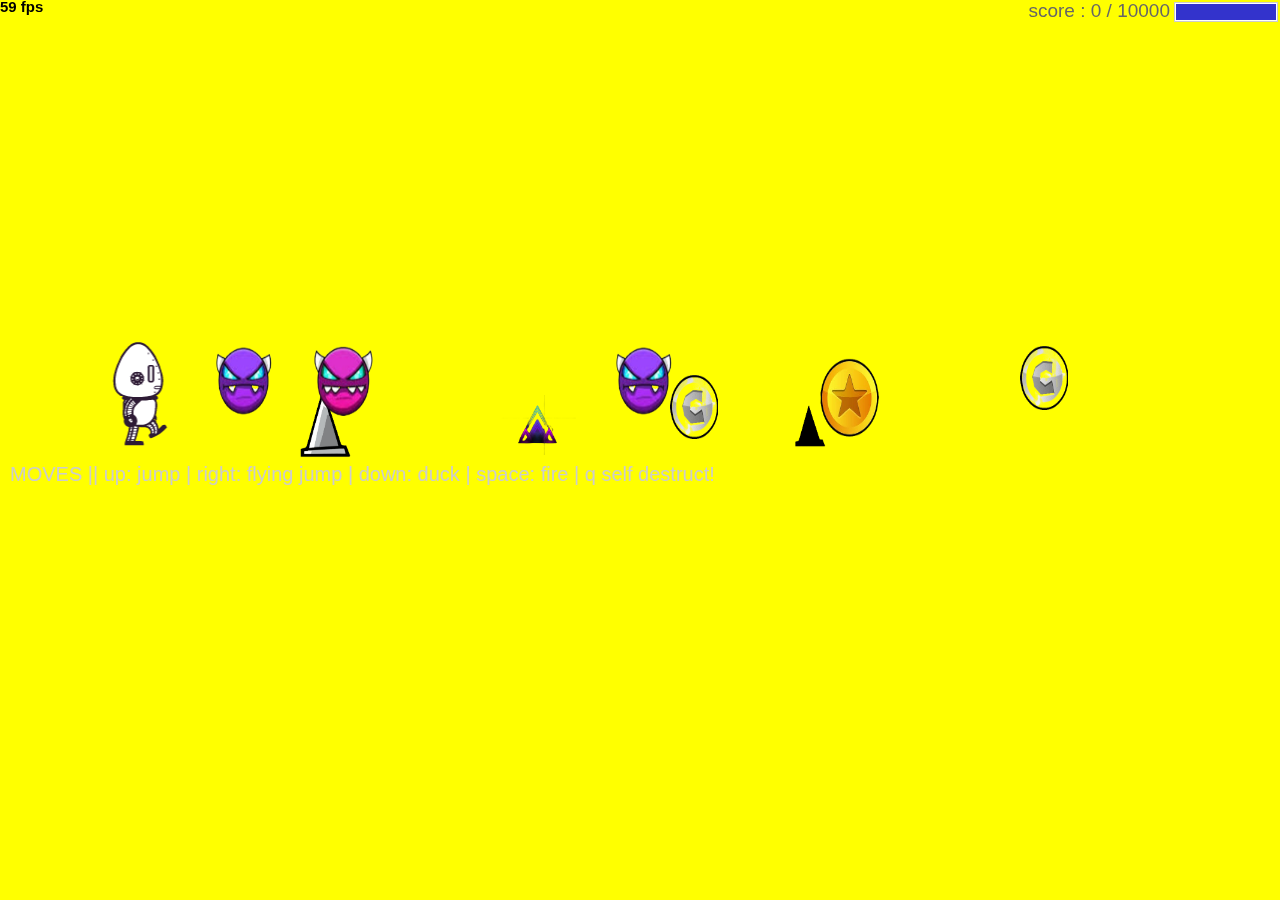
<file: fsd-projects/runtime/index.html>
<!DOCTYPE html>
<html>
  <head>
    <meta charset="utf-8" />

    <title>Operation Spark || Runtime!</title>
    <meta name="description" content="Operation Spark Motion Poem" />
    <meta name="author" content="operationspark.org" />
    <meta name="viewport" content="width=device-width, initial-scale=1.0" />

    <link href="css/bootstrap.min.css" rel="stylesheet" media="screen" />
    <link href="css/style.css" rel="stylesheet" />

    <!-- all core CreateJS and 3rd party libraries are listed here: -->
    <script src="bower_components/lodash/lodash.min.js"></script>
    <script src="bower_components/bluebird/js/browser/bluebird.min.js"></script>
    <script src="js/lib/proton-1.0.0.min.js"></script>
    <script src="bower_components/easeljs/lib/easeljs-0.8.2.min.js"></script>
    <script src="bower_components/PreloadJS/lib/preloadjs-0.6.2.min.js"></script>
    <script src="bower_components/TweenJS/lib/tweenjs.min.js"></script>
    <script src="bower_components/SoundJS/lib/soundjs-0.6.2.min.js"></script>
    <script src="bower_components/opspark-draw/draw.js"></script>
    <script src="bower_components/racket/racket.js"></script>

    <!-- our app javascript code -->
    <script src="js/util/load.js"></script>
    <script src="js/util/spin.min.js"></script>
    <script src="js/util/point.js"></script>
    <script src="js/spritesheet.js"></script>
    <script src="js/world/rules.js"></script>
    <script src="js/particle/particleManager.js"></script>
    <script src="js/orb/orbManager.js"></script>
    <script src="js/projectile/projectileManager.js"></script>
    <script src="js/view/pacifier.js"></script>
    <script src="js/view/background.js"></script>
    <script src="js/view/ground.js"></script>
    <script src="js/view/hud.js"></script>
    <script src="js/player/halle.js"></script>
    <script src="js/player/playerManager.js"></script>
    <script src="js/opspark.js"></script>
    <script src="js/game.js"></script>
    <script src="js/init.js"></script>
    <script src="js/levelData.js"></script>
    <script src="js/runLevels.js"></script>

    <!--Load Additional Scripts Here-->
  </head>
  <body>
    <div id="main">
      <canvas id="canvas" width="500" height="500"></canvas>
    </div>
    <script id="index">
      (function () {
        "use strict";
        background(window);
        makeLevelData(window);
        runLevels(window);
        init(window);
      })();
    </script>
  </body>
</html>
</file>
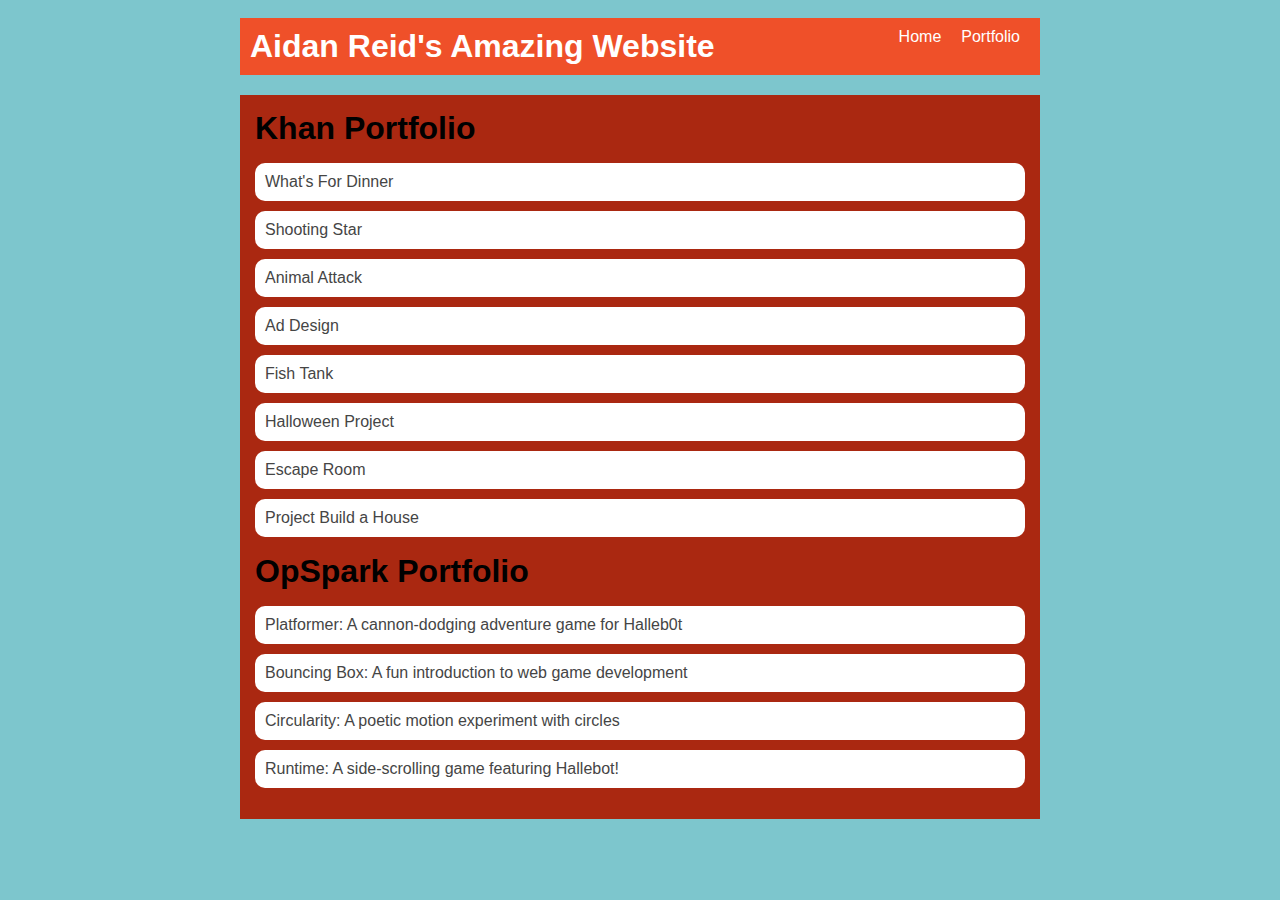
<file: portfolio.html>
<!DOCTYPE html>
<html>
  <head>
    <title>Aidan's Website</title>
    <link rel="stylesheet" href="style.css" />
  </head>  
<div id="all-contents">
  <nav>
    <body>
    <h1>Aidan Reid's Amazing Website</h1>
    <ul id="nav-ul">
      <li class="nav-li">
        <a href="index.html">Home</a>
      </li>
      <li class="nav-li">
        <a href="portfolio.html">Portfolio</a>
      </li>
    </ul>
  </nav>

  <main>
    <div class="content">
        <h1>Khan Portfolio</h1>
        <ul id="portfolio">
            <li>
                <a href="https://www.khanacademy.org/computer-programming/aidans-project-whats-for-dinner/5527056069804032" target="_blank">What's For Dinner</a>
            </li>
            <li>
                <a href="https://www.khanacademy.org/computer-programming/aidan-reids-passing-cars/4565571839574016"target="_blank">Shooting Star</a>
            </li>
            <li>
                <a href="https://www.khanacademy.org/computer-programming/spin-off-of-project-animal-attack/5523738777993216"target="_blank">Animal Attack</a>
            </li>
            <li>
                <a href="https://www.khanacademy.org/computer-programming/aidans-burger-king/6614381210222592"target="_blank">Ad Design</a>
            </li>
            <li>
                <a href="https://www.khanacademy.org/computer-programming/aidans-fish-tank/5085927580483584"target="_blank">Fish Tank</a>
            </li>
            <li>
                <a href="https://www.khanacademy.org/computer-programming/reid_halloween-project/5956135625015296"target="_blank">Halloween Project</a>
            </li>
            <li>
                <a href="https://www.khanacademy.org/computer-programming/official-team-mcghee_reid_joffrion_allen/5489598183096320"target="_blank">Escape Room</a>
            </li>
              <li>
                <a href="https://www.khanacademy.org/computer-programming/aidans-project-build-a-house/5090846413799424"target="_blank">Project Build a House</a>
            </li>
        </ul>

         <h1>OpSpark Portfolio</h1>
        <ul id="portfolio">
            <li>
                <a href="fsd-projects/platformer/"target="_blank">Platformer: A cannon-dodging adventure game for Halleb0t</a>
            </li>
            <li>
                <a href="fsd-projects/bouncing-box/"target="_blank">Bouncing Box: A fun introduction to web game development</a>
            </li>
            <li>
                <a href="fsd-projects/circularity/"target="_blank">Circularity: A poetic motion experiment with circles</a>
            </li>
            <li>
              <a href="fsd-projects/runtime/"target="_blank">Runtime: A side-scrolling game featuring Hallebot!</a>
            </li>
        </ul>
    </div>
  </main>
    </div>
  </body>
</html>
</file>
<file: fsd-projects/runtime/css/style.css>
body, html {
    width: 100%;
    height: 100%;
    margin: 0;
    padding: 0;
    overflow: hidden;
    -moz-user-select: none;
    -webkit-user-select: none;
    -ms-user-select: none;
}
canvas {
    -moz-user-select: none;
    -webkit-user-select: none;
    -ms-user-select: none;
    position:absolute;
}
</file>
<file: style.css>
body {
    background: rgb(125, 198, 205);
    color: rgb(45, 45, 45);
    padding: 10px;
    font-family: Arial, sans-serif;
}

#all-contents {
    max-width: 800px;
    margin: auto;
}

/* navigation menu */
nav {
    background: rgb(239, 80, 41);
    margin: 0 auto;
    display: flex;
    padding: 10px;
    margin-bottom: 20px;
}

h1 {
    display: flex;
    align-items: center;
    color: white;
    flex: 1;
    margin: 0;
}

#nav-ul {
    list-style-type: none;
    margin: 0;
    padding: 0;
    display: flex;
}

.nav-li {
    display: inline-block;
    padding: 0 10px;
}

a {
    text-decoration: none;
    color: #fff;
}

/* main container area beneath menu */
main {
    background: rgb(170, 40, 17);
    display: flex;
    margin-top: 20px;
}

.sidebar {
    margin-right: 25px;
    padding: 10px;
}

.sidebar-img {
    width: 200px;
}

.content {
    flex: 1;
    padding: 15px;
}

/* interests section styles */
#interests {
    border: 4px silver ridge;
    padding: 8px;
    margin-top: 20px;
}

h2, h3 {
    margin: 0px;
}

/* Portfolio styles */
.content h1 {
  color: black;
}

#portfolio {
  list-style-type: none;
  padding-left: 0;
}

#portfolio li {
  background: #fff;
  padding: 10px;
  border-radius: 10px;
  margin-bottom: 10px;
}

#portfolio li:hover {
  background: #eee;
}

#portfolio a {
  text-decoration: none;
  color: #454545;
}
</file>
